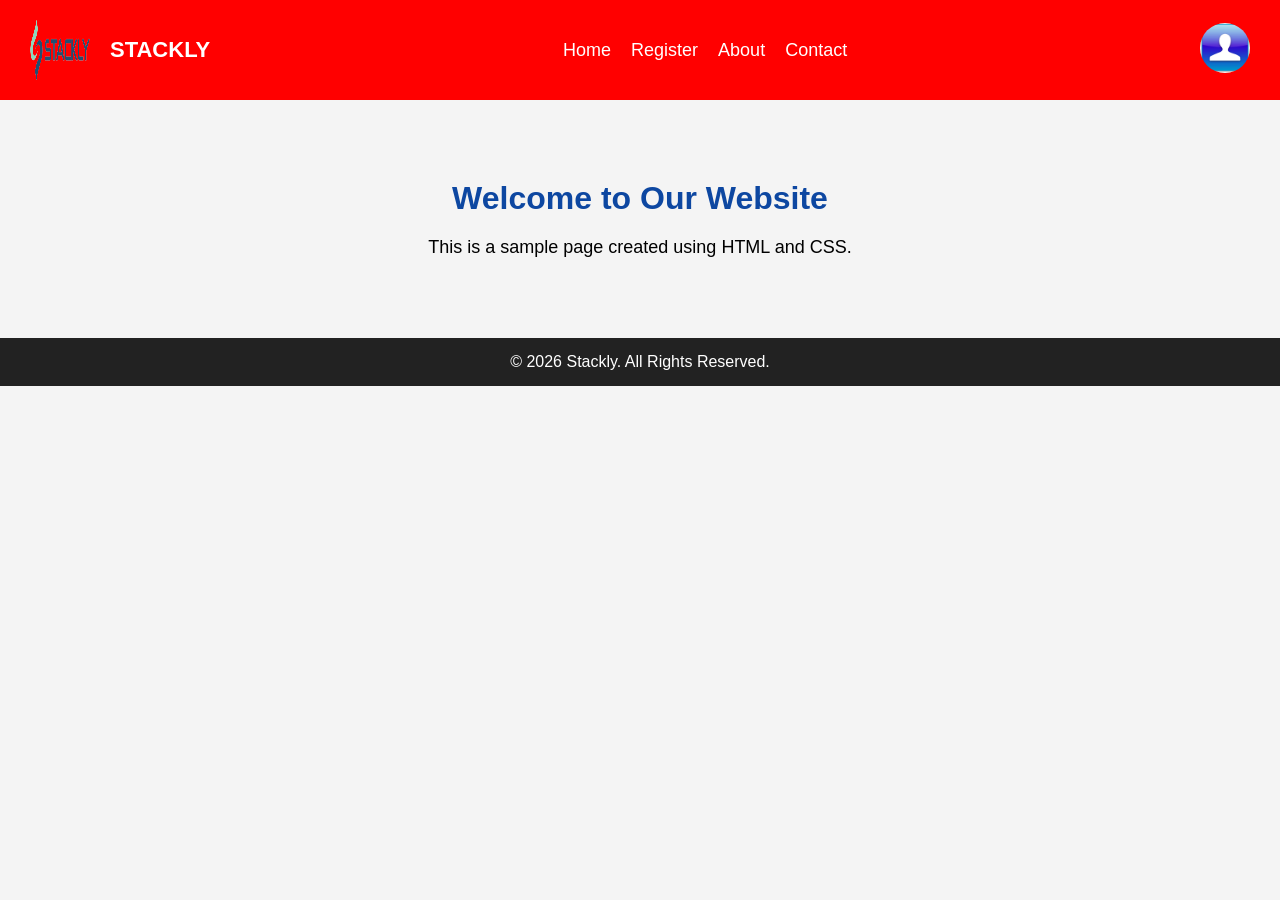
<file: 16july.html>
<!DOCTYPE html>
<html >
<head>
    
    <title>Simple Website</title>
    <link rel="stylesheet" href="16julyy.css">
</head>
<body>

    <header>

        <div class="logo">
            <img src="stackly.png" alt="logo">
            <h2>STACKLY</h2>
        </div>

        <nav>
            <a href="#">Home</a>
            <a href="#">Register</a>
            <a href="#">About</a>
            <a href="#">Contact</a>
        </nav>

        <div class="profile">
            <img src="16.07.jpeg" alt="Profile">
        </div>

    </header>

    <main>
        <h1>Welcome to Our Website</h1>
        <p>This is a sample page created using HTML and CSS.</p>
    </main>

    <footer>
        <p>© 2026 Stackly. All Rights Reserved.</p>
    </footer>

</body>
</html>
</file>
<file: 16julyy.css>
*{
    margin:0;
    padding:0;
    box-sizing:border-box;
    font-family:Arial, sans-serif;
}



body{
    background:#f4f4f4;
}



header{
    background: red;
    color:white;
    display:flex;
    justify-content:space-between;
    align-items:center;
    padding:20px 30px;
}



.logo{
    display:flex;
    align-items:center;
    gap:20px;
}

.logo img{
    width:60px;
    height:60px;
}

.logo h2{
    font-size:22px;
}



nav{
    display:flex;
}

nav a{
    color:white;
    text-decoration:none;
    margin:0 10px;
    font-size:18px;
}

nav a:hover{
    color:yellow;
}



.profile img{
    width:50px;
    height:50px;
    border-radius:50%;
    object-fit:cover;
}



main{
    text-align:center;
    padding:80px;
}

main h1{
    color:#0d47a1;
    margin-bottom:20px;
}

main p{
    font-size:18px;
}



footer{
    background:#222;
    color:white;
    text-align:center;
    padding:15px;
}
</file>
